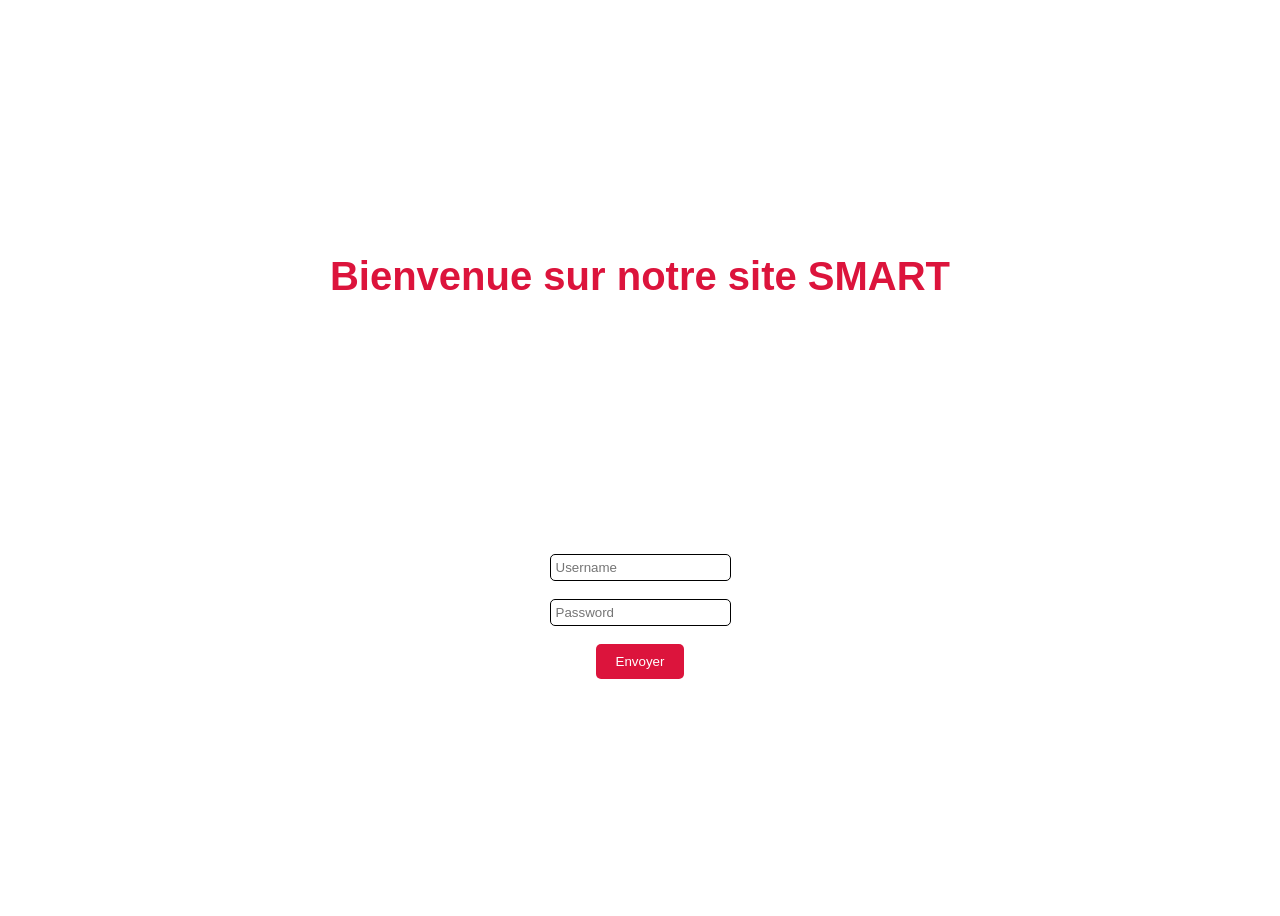
<file: index.html>
<!DOCTYPE html>
<html lang="fr">
<head>
    <meta charset="UTF-8">
    <meta name="viewport" content="width=device-width, initial-scale=1.0">
    <link rel="stylesheet" href="style.css">
    <title>Document</title>

    <h1 class="titre1" >Bienvenue sur notre site SMART</h1>
    <form action="accueil.html" method="post">
        
        <input type="text" placeholder="Username">
        <input type="password" placeholder="Password">
        <button><a href="accueil.html">Envoyer</a></button>
    </form>
    
</head>
<body>
    
</body>
</html>
</file>
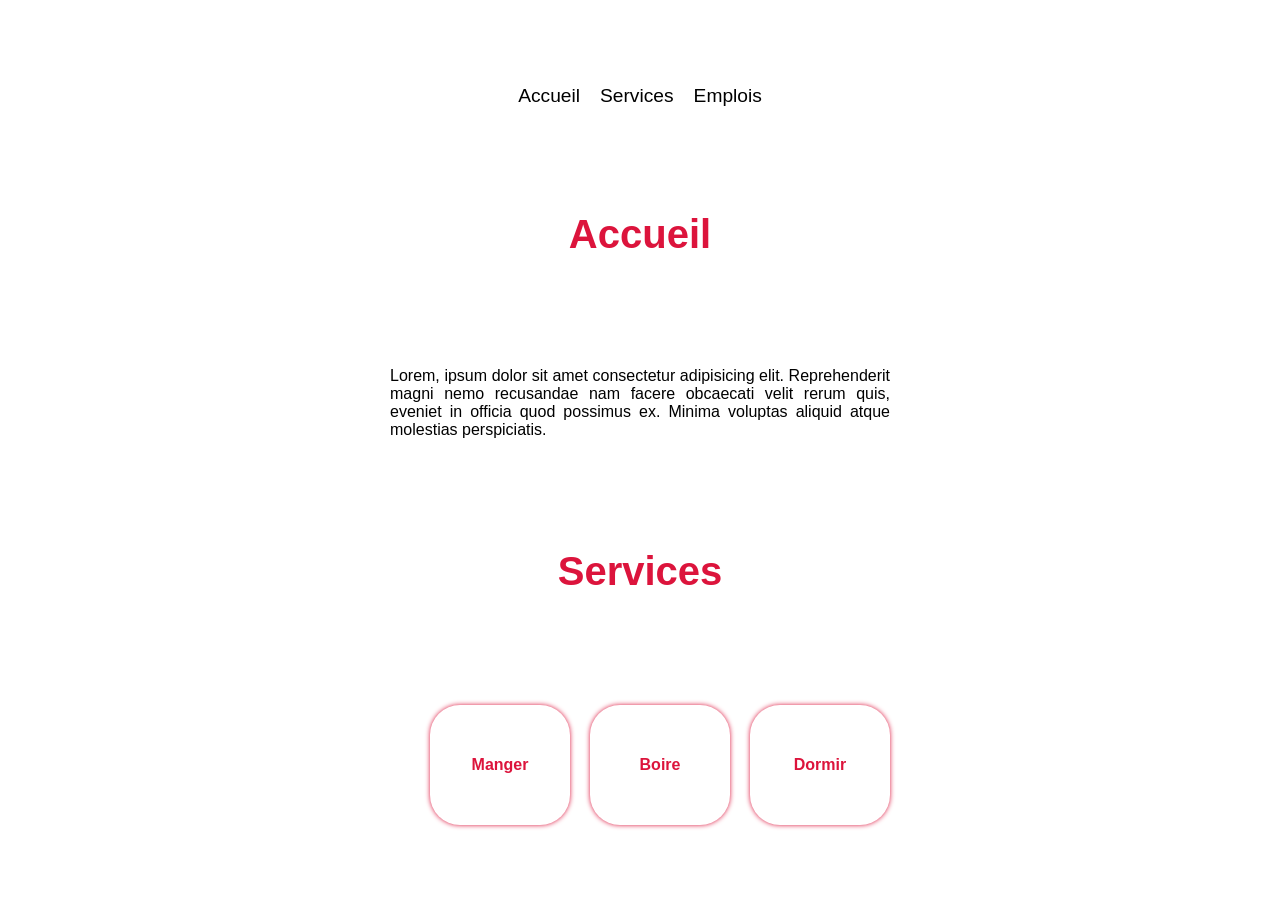
<file: accueil.html>
<!DOCTYPE html>
<html lang="fr">
<head>
    <meta charset="UTF-8">
    <meta name="viewport" content="width=device-width, initial-scale=1.0">
    <link rel="stylesheet" href="style.css">
    <title>Accueil</title>
</head>
<body>

    <div class="menu">
        <a href="#accueil">Accueil</a>
        <a href="#services">Services</a>
        <a href="#">Emplois</a></div>

    <h1 id="accueil" class="titre1">Accueil</h1>
    <p>Lorem, ipsum dolor sit amet consectetur adipisicing elit. Reprehenderit magni nemo recusandae nam facere obcaecati velit rerum quis, eveniet in officia quod possimus ex. Minima voluptas aliquid atque molestias perspiciatis.</p>

    <h1 id="services" class="titre1">Services</h1>
    <ul>
        <li>Manger</li>
        <li>Boire</li>
        <li>Dormir</li>
    </ul>
    
</body>
</html>
</file>
<file: style.css>
body{
    font-family: 'Segoe UI', Tahoma, Geneva, Verdana, sans-serif;
    display: flex;
    align-items: center;
    justify-content: space-evenly;
    height: 100vh;
    flex-direction: column;
}
.titre1{
    font-size: 40px;
    color: crimson;
}
form{
    display: flex;
    align-items: center;
    justify-content: center;
    flex-direction: column;
    padding: 10px;
    gap: 13px;
}
form input{
    padding: 5px;
    border-radius: 5px;
    border: 1px solid;
    outline-offset: 2px ;
    outline-color: crimson;
    margin-bottom: 5px;
}
input:focus{
    border: none;
}
form button{
    padding: 10px 20px;
    border-radius: 5px;
    background-color: crimson;
    color: white;
    border: none;
}
button a{
    color: white;
    text-decoration: none;
}
.menu{
    display: flex;
    align-items: center;
    justify-content: flex-end;
    gap: 20px;
    padding: 10px 20px;
}
.menu a{
    color: black;
    text-decoration: none;
    font-size: larger;
    transition: 0.3s;
}
.menu a:hover{
    color: crimson;
}
p{
    width: 500px;
    text-align: justify;
}
ul{
    list-style: none;
    display: flex;
    align-items: center;
    justify-content: center;
    gap: 20px;
}
ul li{
    padding: 10px 20px;
    width: 100px;
    height: 100px;
    background-color: white;
    color: crimson;
    box-shadow: 0 0 5px crimson;
    border-radius: 30px;
    transition: 0.3s;
    display: flex;
    align-items: center;
    justify-content: center;
    font-weight: bold;
}
ul li:hover{
    background-color: crimson;
    color: white;
    box-shadow: 0 0 10px crimson;
}
</file>
